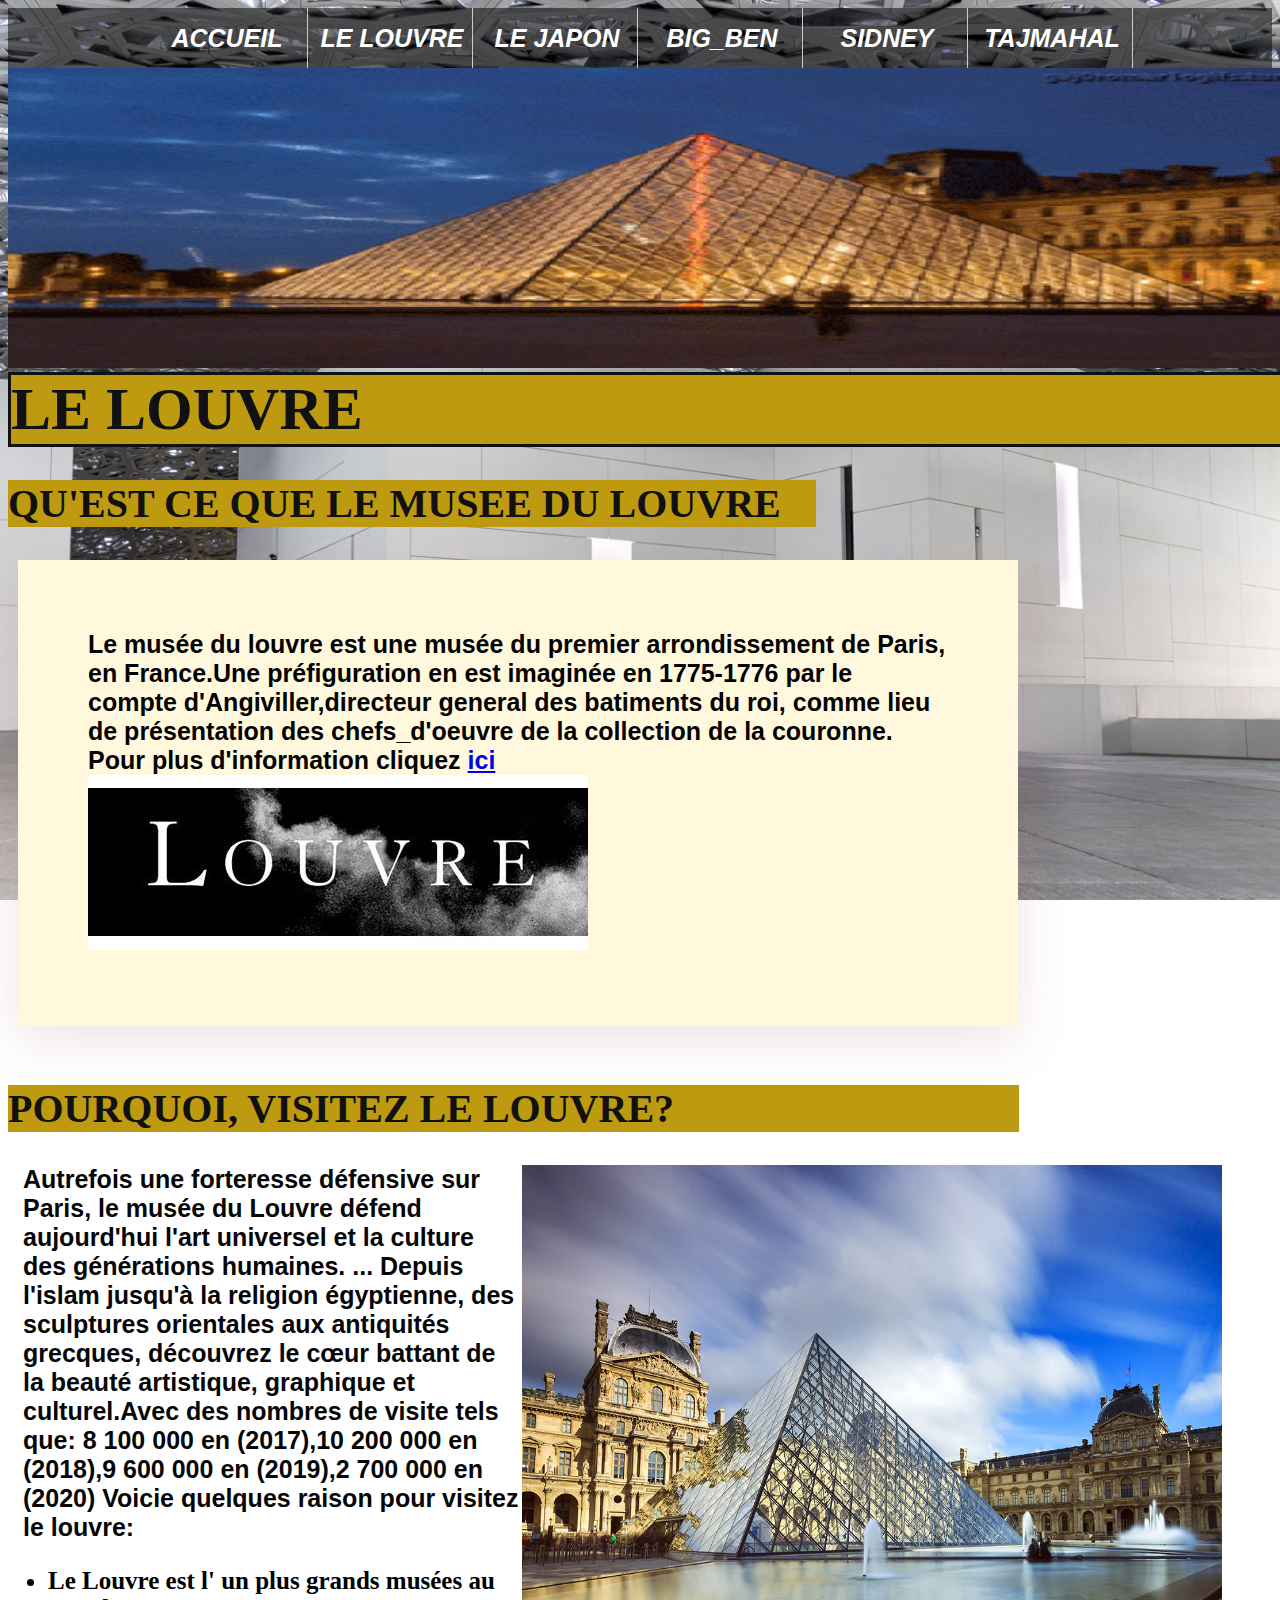
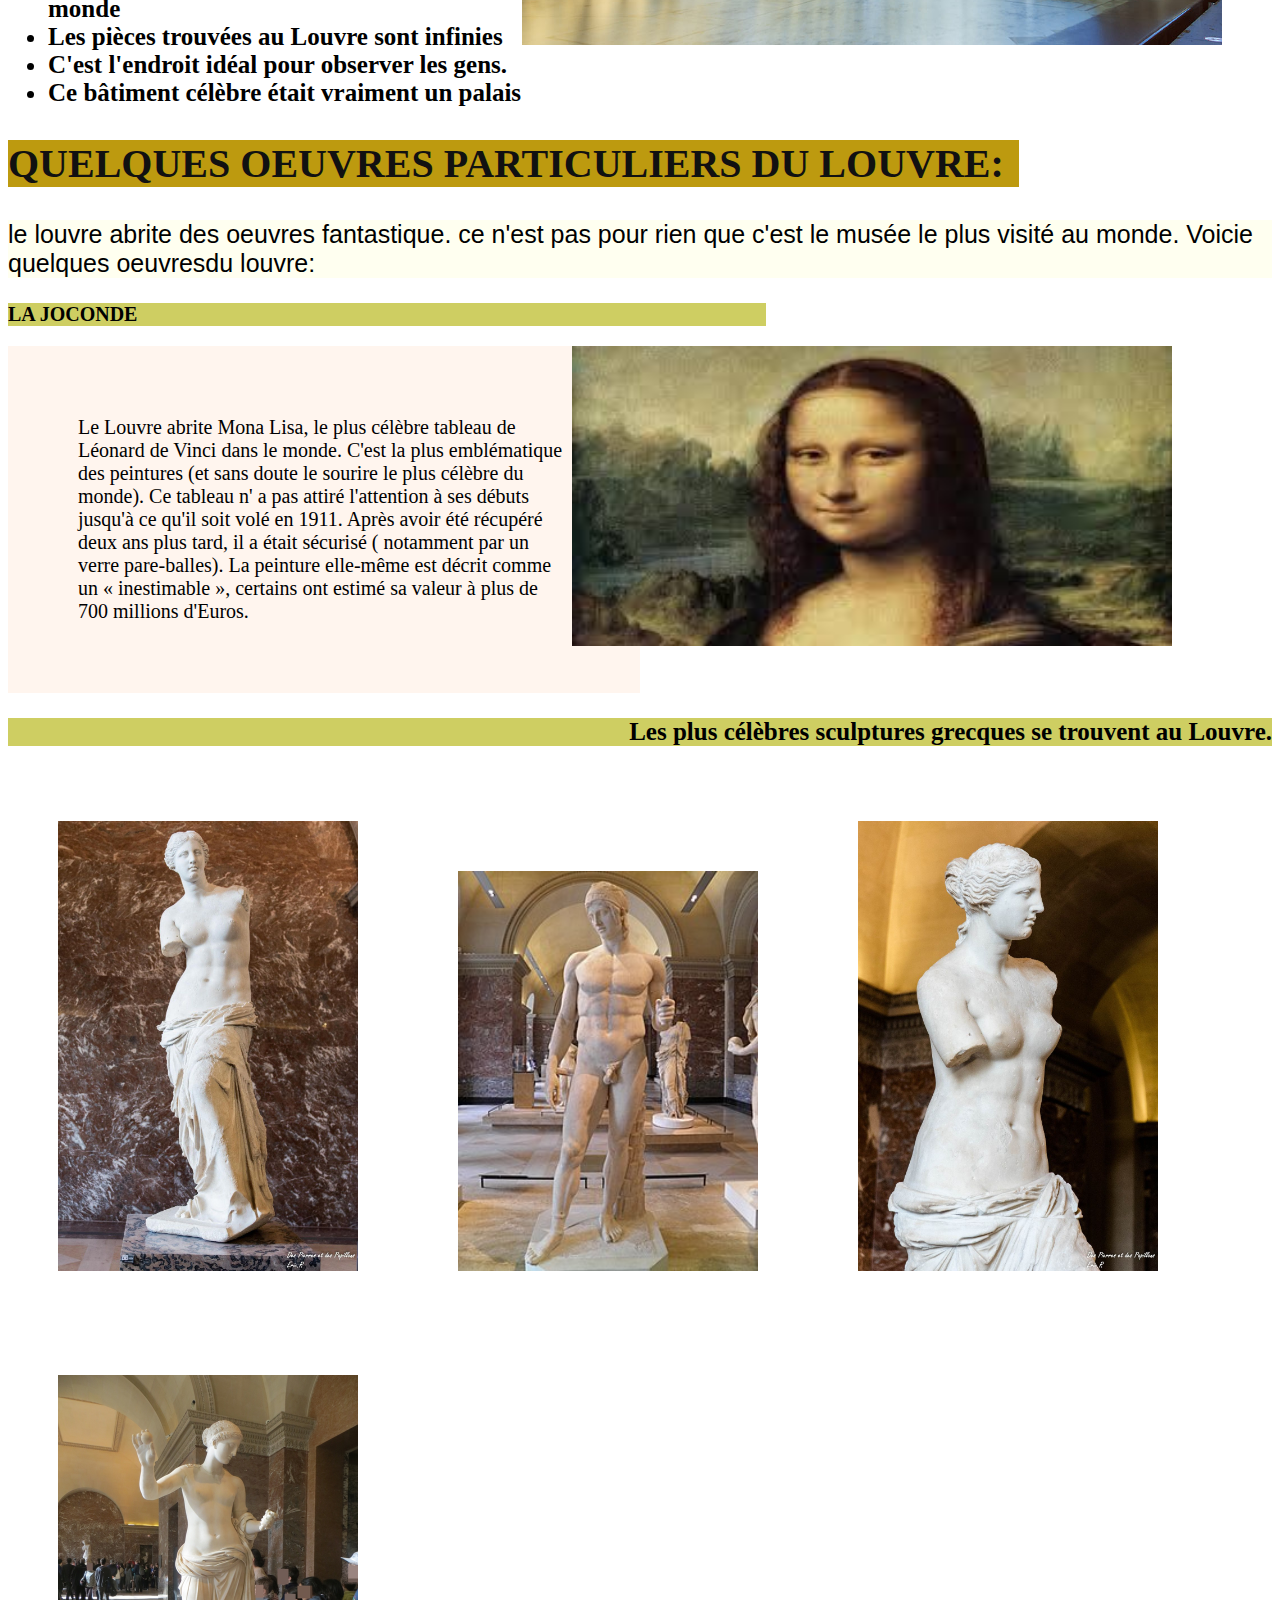
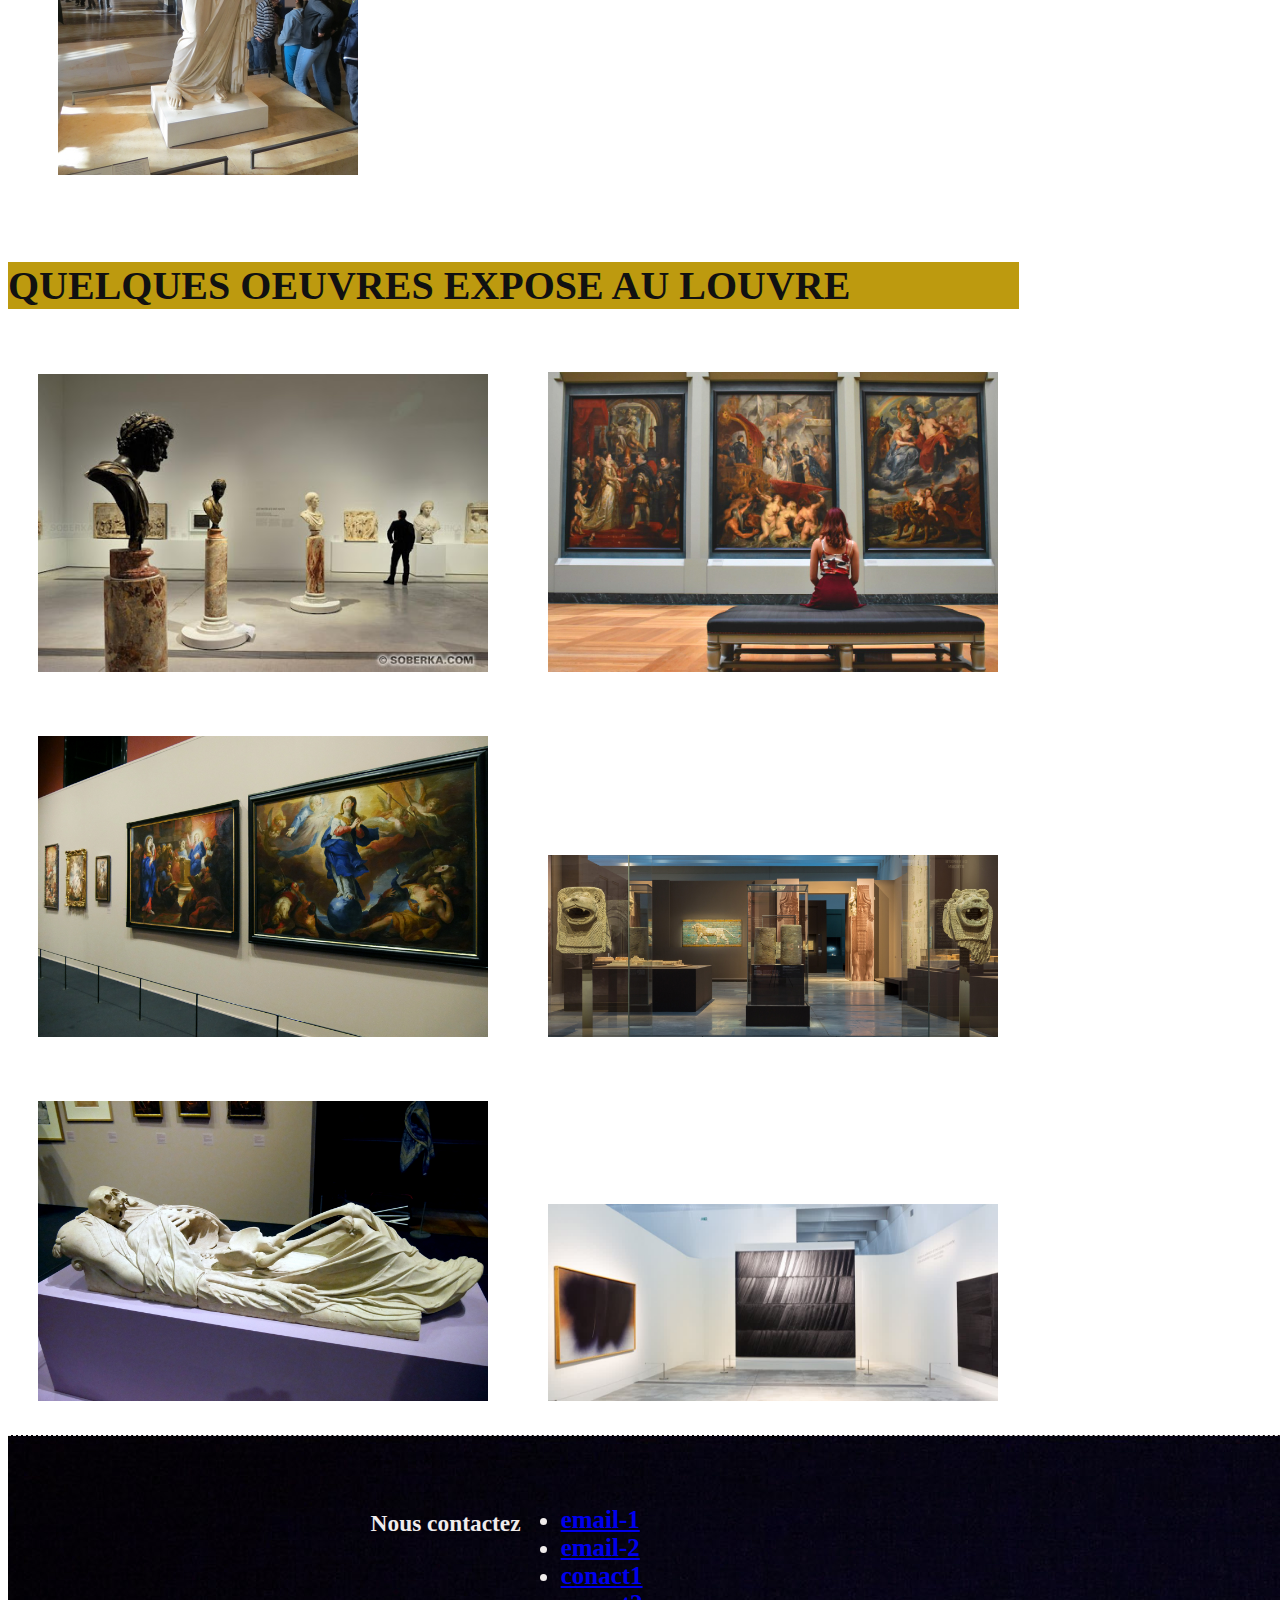
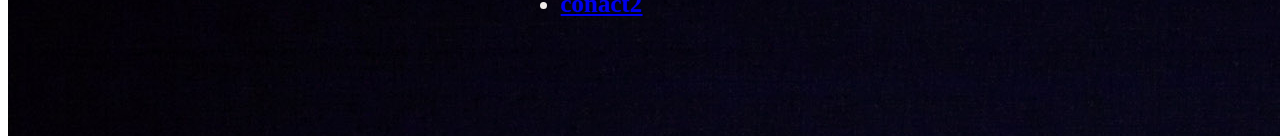
<file: LOUVRE.html>
<!DOCTYPE html>
<html>
    <head>
        <meta charset="utf-8"/>
        <title> LE LOUVRE</title>
        <link rel="stylesheet" href="LOUVRE.css">
    </head>
    <body>
        <header>
          <div>
            <nav>
               <ul>
                    <li><a href="index.html">ACCUEIL</a></li>
                    <li><a href="LOUVRE.html"> LE LOUVRE</a></li>
                    <li><a href="JAPON.html">LE JAPON</a></li>
                    <li><a href="BIG-BEN.html">BIG_BEN</a></li>
                    <li><a href="sidney.html">SIDNEY</a></li>
                    <li><a href="tajmahal.html">TAJMAHAL</a></li>
               </ul>
            </nav>
            </div>
            </header>
     <div id="DIV">
       <div id="div1">
           <img src="giphy2.gif" id="img1"/>
           </div>

           <h1> LE LOUVRE</h1>

           <div id="div2"> 
               <h2 class="titre"> QU'EST CE QUE LE MUSEE DU LOUVRE</h2>
               <p class="p1"> Le musée du louvre est une musée du premier arrondissement de Paris, en France.Une préfiguration en est imaginée en 1775-1776 par le compte d'Angiviller,directeur general des batiments du roi, comme lieu de présentation des chefs_d'oeuvre de la collection de la couronne. Pour plus d'information cliquez <a href="https://fr.wikipedia.org/wiki/Mus%C3%A9e_du_Louvre">ici</a></a></br>
                  <img src="logo1.jpg"/>
                </p>
             </div>
             <div id="div3">
                <h2 class="titre">POURQUOI, VISITEZ LE LOUVRE?</h2>
                <img id="img3" src="louvrem.jpg">
                <p id="p2"> Autrefois une forteresse défensive sur Paris, le musée du Louvre défend aujourd'hui l'art universel et la culture des générations humaines. ... Depuis l'islam jusqu'à la religion égyptienne, des sculptures orientales aux antiquités grecques, découvrez le cœur battant de la beauté artistique, graphique et culturel.Avec des nombres de visite tels que: 8 100 000 en (2017),10 200 000 en (2018),9 600 000 en (2019),2 700 000 en (2020)
                    Voicie quelques raison pour visitez le louvre:
                    <ul>
                        <li>Le Louvre est l' un plus grands musées au monde</li>
                        <li>Les pièces trouvées au Louvre sont infinies</li>
                        <li>C'est l'endroit idéal pour observer les gens.</li>
                        <li>Ce bâtiment célèbre était vraiment un palais</li>
                    </ul>
                    
                </p>
             </div>
                <div>
                
                    <h2 class="titre">QUELQUES OEUVRES PARTICULIERS DU LOUVRE:</h2>
                    <p id="p4">le louvre abrite des oeuvres fantastique. ce n'est pas pour rien que c'est le musée le plus visité au monde. Voicie quelques oeuvresdu louvre:
                    </p>
                    <h3 id="h31"> LA JOCONDE</h3>
                    <img id="img4" src="joconde.jpg">
                        <p id="p5"> Le Louvre abrite Mona Lisa, le plus célèbre tableau de Léonard de Vinci dans le monde. C'est la plus emblématique des peintures (et sans doute le sourire le plus célèbre du monde).
                         Ce tableau n' a pas attiré l'attention à ses débuts jusqu'à ce qu'il soit volé en 1911. Après avoir été récupéré deux ans plus tard, il a était sécurisé ( notamment par un verre pare-balles). La peinture elle-même est décrit comme un « inestimable », certains ont estimé sa valeur à plus de 700 millions d'Euros. 
                        

                    </p>
                    <h3 id="h32">Les plus célèbres sculptures grecques se trouvent au Louvre.</h3>
                    <img class="grecs" src="grecs1.jpg" alt="statut grec"><img class="grecs" src="grecs2.jpg" alt="statuts grecs"><img class="grecs" src="grecs3.jpg" alt="statuts grecs"><img class="grecs" src="grecs4.jpg" alt="statuts grecs">
                    <h2 class="titre">QUELQUES OEUVRES EXPOSE AU LOUVRE</h2>
                    <img class="oeuvre" src="oeuvre1.jpg" alt=""><img class="oeuvre" src="oeuvre2.jpg"><img class="oeuvre" src="oeuvre3.jpg"><img class="oeuvre" src="oeuvre4.jpg"><img class="oeuvre" src="oeuvre5.jpg"><img class="oeuvre" src="oeuvre6.jpg">

                </div>
     </div>
                <footer>
                    <div class="foot1">
                        <h3> Nous contactez</h3>
                        <ul class="liste1">
                            <li><a href="manelcamara@icloud.com">email-1</a></li>
                            <li><a href="#">email-2</a></li>
                            <li><a href="#">conact1</a></li>
                            <li><a href="#">conact2</a></li>
                        </ul>
                    </div>
                    
                </footer>

           
    </body>

















</html>
</file>
<file: LOUVRE.css>
#DIV{
    position: relative;
}

h1{
    font-size: 60px;
    margin: 0px;
    width: 109%;
    border: solid;
    background-color: rgb(189, 154, 15);
    color: rgb(17, 17, 17);
    
}
body{
    background-image: url(louvree.jpg);
    background-repeat: no-repeat;
    background-size: cover;
    background-attachment: fixed;
    display: inline-block;
}
#img1{
    width: 110%;
    height: 300px;
    
}
#div2{
    display: inline-block;
}
.titre{
    background-color: rgb(189, 154, 15);
    color: rgb(17, 17, 17);
    width: 80%;
    font-size: 40px;
}
.p1{
    font-family: 'Segoe UI', Tahoma, Geneva, Verdana, sans-serif ;
    text-shadow: mintcream;
    color: rgb(2, 2, 2);
    font-weight: bold;
    font-size: 25px;
    text-align:left;
    top: 50%;
    width: 1000px;
    box-sizing: border-box;
    padding: 70px;
    background: cornsilk;
    box-shadow: 0 15px 50px rgba(179, 119, 119, 0.2);
    margin-left: 10px;
}
#p2{
    font-family: 'Segoe UI', Tahoma, Geneva, Verdana, sans-serif;
    text-align: left;
    font-weight: bold ;
    font-size: 25px;
    box-sizing: border-box;
    background: inherit;
    padding-left: 15px;
    width: 800px;
    color: rgb(6, 6, 7);
    
    
}

ul>li{
    font-weight: bold;
    font-size: 25px;
    margin: 0 0 0 0 15px;
    
    width: 480px;
}
#img3{
    float: right;
    width: 700px;
    height: 480px;
    margin-right: 50px;
    
}
#p4{
    font-family: Verdana, Geneva, Tahoma, sans-serif;
    font-size: 25px;
    background-color: ivory;
}
#h31{
    font-weight: bold;
    background-color:rgb(206, 206, 98);
    width: 60%;
    font-size: 20px;
}
#p5{
    font-size: 20px;
    width: 50%;
    background: seashell;
    box-sizing: border-box;
    padding: 70px;
    
}
#img4{
    float: right;
    width: 600px;
    height: 300px;
    margin-right: 100px;
}
#h32{
    font-weight: bold;
    background-color:rgb(206, 206, 98);
    width: 100%;
    position: relative;
    font-size: 25px;
    text-align: right;
}
.grecs{
    width: 300px;
    margin: 50px;
}
.oeuvre{
    width: 450px;
    margin: 30px;
}
footer{
    background-image: url(footer.jpg);
    width: 109%;
    height: 300px;
    position: absolute;
    flex-shrink: 0;
    border-top: 1px dashed rgb(238, 238, 238);
   
    color: rgb(240, 236, 236);
}
.foot1{
    width: 1200px;
    margin: auto;
    display: flex;
    justify-content: center;
    align-items: flex-start;
    font-size: 20px;
    padding: 50px;
}
nav ul{
   
    padding: 0px;
    margin: 0px;
    list-style-type: none;
    background-color: rgba(0, 0,0, 0.5);
    text-align: center;
    background-attachment: fixed;

}
nav li{
    display: inline-block;
    margin: 0px;
    padding: 0px;
    width: 160px;
    height: 60px;
    border-right: 1px solid #cccccc;
    text-align: center;
    line-height: 60px;
    font-family: Verdana, Geneva, Tahoma, sans-serif;
    font-weight: bold;
    font-style: italic;
}
nav li a{
    display: block;
    text-decoration: none;
    color: white;
}
nav li :hover{
    background-color: rgb(211, 160, 6)
    }
</file>
